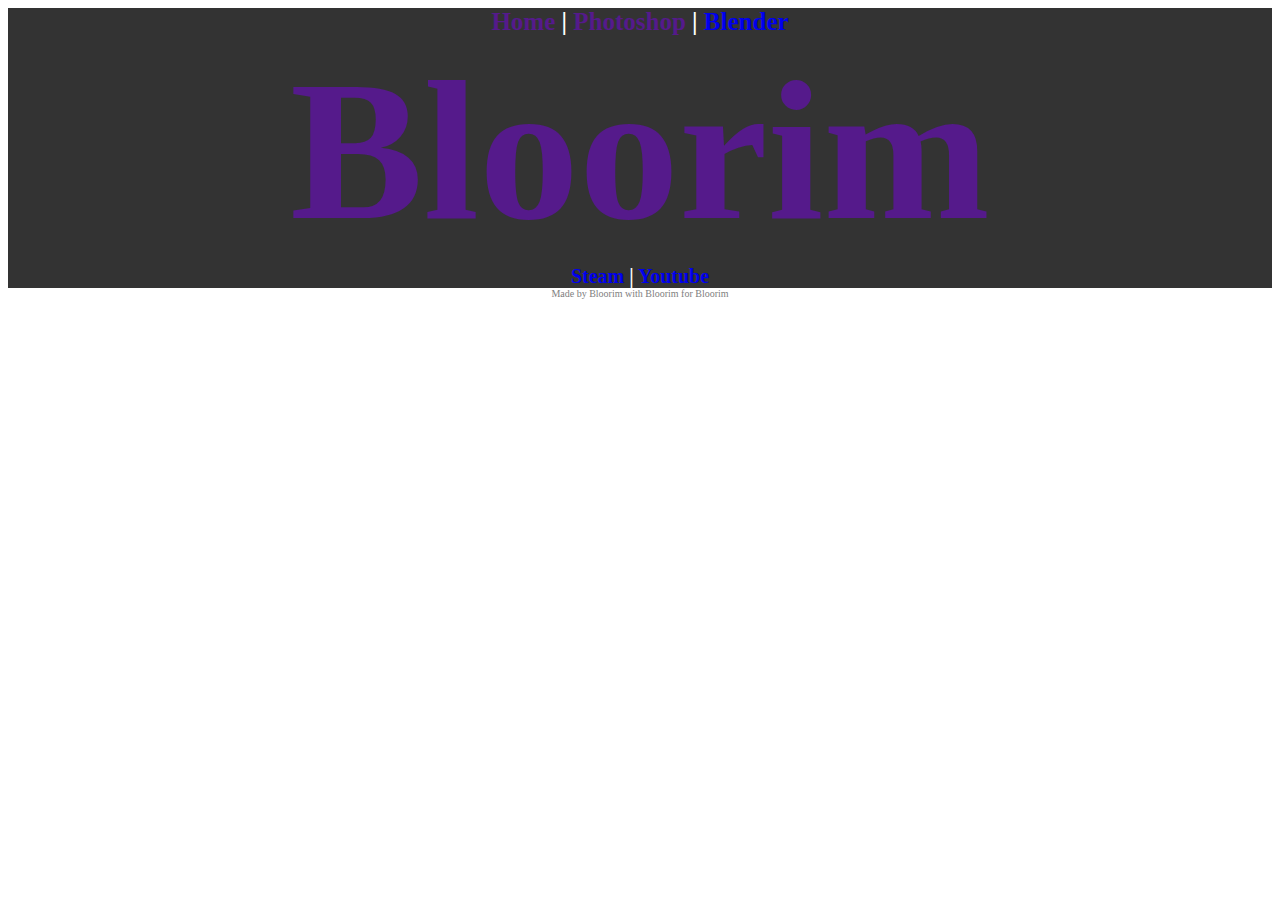
<file: index.htm>
<!DOCTYPE html>
<html>
<!--
1.rgb( 126, 126, 126)
2.rgb( 102, 102, 102)
3.rgb( 51, 51, 51)
4.
5.
-->

<head>
    <link rel="stylesheet" href="http://www.w3schools.com/lib/w3.css">
    <link rel="stylesheet" href="styles.css">
    <title>Bloorim | Home Page</title>
    <meta charset="UTF-8">
</head>

<body text->
    <div id="Doge">

        <div style="background-color: rgb( 51, 51, 51);" id="FirstLine">
            <b>
           <a href="">Home</a> | <!-- <a href="">Second Page</a> |--> <a href="">Photoshop</a> | <a href="pages/blender/index.htm">Blender</a>
         </b>
        </div>

        <div style="background-color: rgb( 51, 51, 51);" id="Bloorim">
            <b>
            <a href="">Bloorim</a>
        </b>
        </div>

        <div style="background-color: rgb( 51, 51, 51);" id="SecondLine">
            <b>
            <a href="http://steamcommunity.com/id/Bloorim/" target="_blank">Steam</a> | <a href="https://www.youtube.com/channel/UCmYRbrXfaWuVsjp_QbfCUVg" target="_blank">Youtube</a>
      </b>
        </div>

        <div id="LastLine">
            Made by Bloorim with Bloorim for Bloorim
        </div>

    </div>


</body>

</html>
</file>
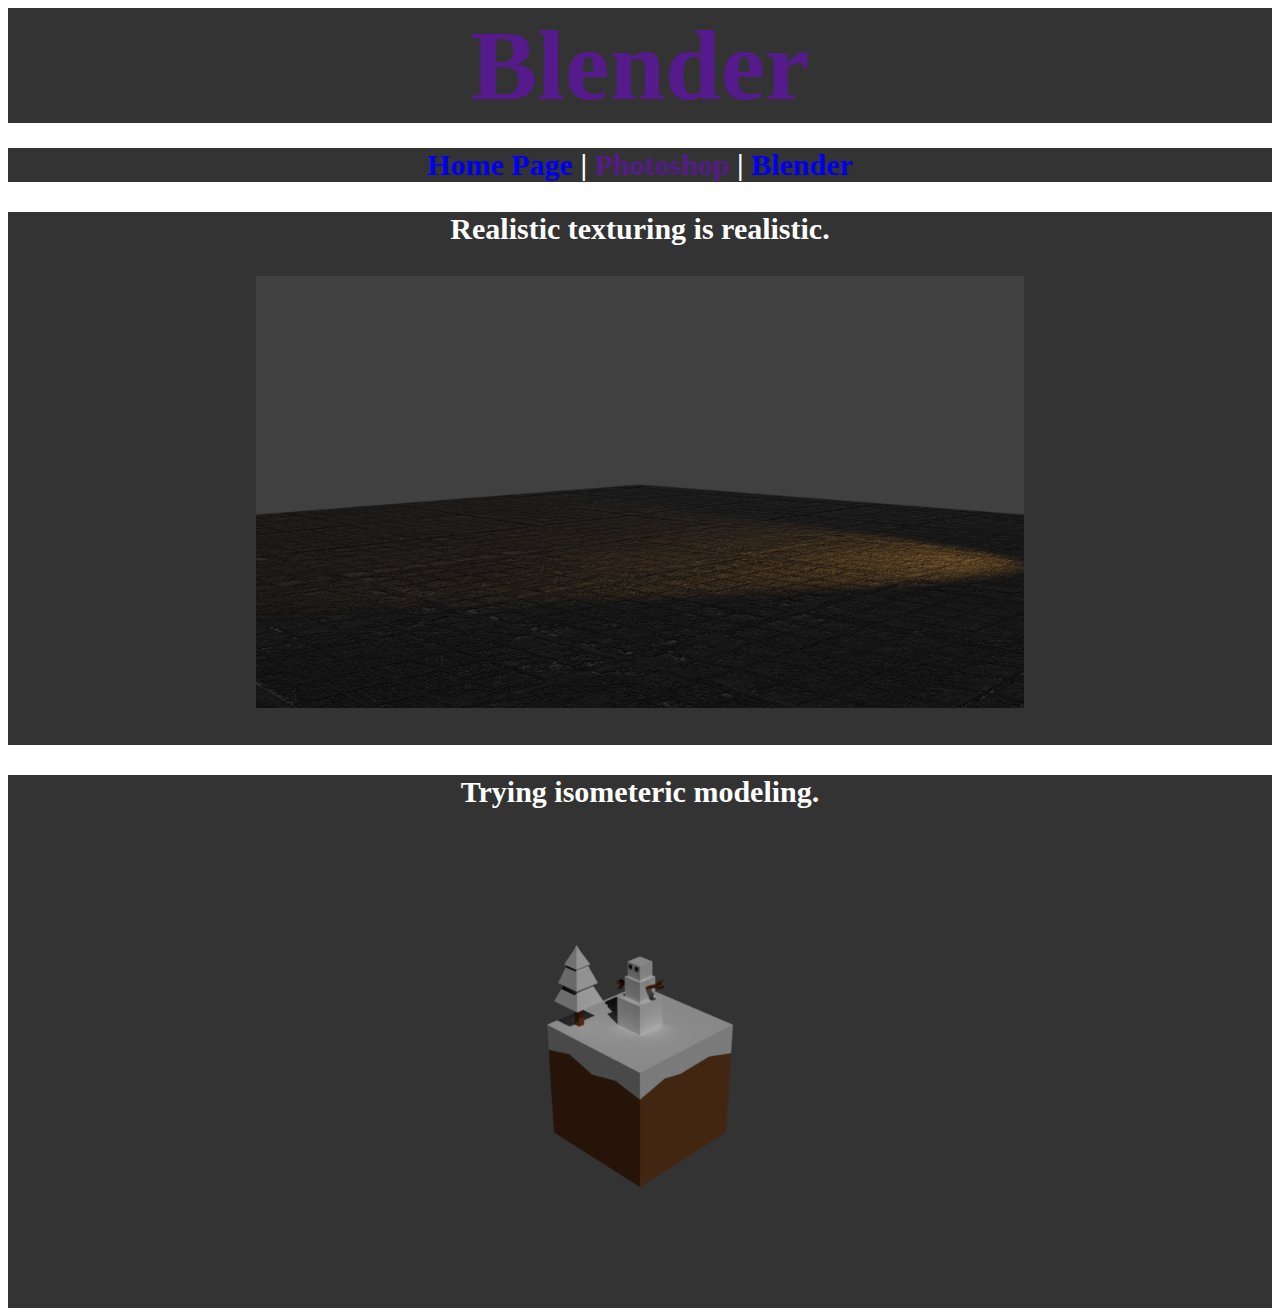
<file: blender/index.htm>
<!DOCTYPE html>
<html>

<head>
    <link rel="stylesheet" href="http://www.w3schools.com/lib/w3.css">
    <link rel="stylesheet" href="styles.css">
    <title>Bloorim | Blender</title>
    <meta charset="UTF-8">
</head>

<body>
    <div style="background-color: rgb( 51, 51, 51);" id="Blender">
        <b>
      <a href="">Blender</a>
  </b>
    </div>

    <div style="background-color: rgb( 51, 51, 51);" id="FirstLine">
        <b>
       <a href="http://bloorim.github.io/">Home Page</a> |<!-- <a href="">Second Page</a> |--> <a href="">Photoshop</a> | <a href="blender/index.htm">Blender</a>
     </b>
    </div>

    <div style="background-color: rgb( 51, 51, 51);" id="Portofoliu">
      <b>

        <p>
          Realistic texturing is realistic.
        </p>
        <img src="portofoliu/doge1.png" width="768" height="432"/>

      </b>
    </div>
    <div style="background-color: rgb( 51, 51, 51);" id="Portofoliu">
      <b>

        <p>
          Trying isometeric modeling.
        </p>
        <img src="portofoliu/doge2.png" width="768" height="432"/>

      </b>
    </div>
</body>

</html>
</file>
<file: styles.css>
#Bloorim {
    font-family: calibri;
    font-size: 200px;
    color: white;
    text-align: center;
}
#FirstLine {
    font-family: calibri;
    color: white;
    font-size: 25px;
    text-align: center;
}
#SecondLine {
    font-family: calibri;
    color: white;
    font-size: 20px;
    text-align: center;
}
#LastLine {
    font-family: calibri;
    color: rgb( 126, 126, 126);
    font-size: 10px;
    text-align: center;
}
a:link {
    text-decoration: none;
}
a:visited {
    text-decoration: none;
}
a:hover {
    text-decoration: none;
    color: rgb( 51, 51, 51)
}
a:active {
    text-decoration: none;
}
</file>
<file: blender/styles.css>
p:hover{
  color:rgb( 102, 102, 102)
}
#Blender {
    font-family: calibri;
    font-size: 6.25em;
    color: white;
    text-align: center;
    margin-bottom: 25px;
}
#FirstLine {
    font-family: calibri;
    color: white;
    font-size: 1.875em;
    text-align: center;
    margin-bottom: 25px;
}
a:link {
    text-decoration: none;
}
a:visited {
    text-decoration: none;
}
a:hover {
    text-decoration: none;
    color: rgb( 102, 102, 102)
}
a:active {
    text-decoration: none;
    color: rgb( 102, 102, 102)
}
#Portofoliu {
  font-family: calibri;
  color: white;
  font-size: 1.875em;
  text-align: center;

  padding-bottom: 30px;

}
</file>
